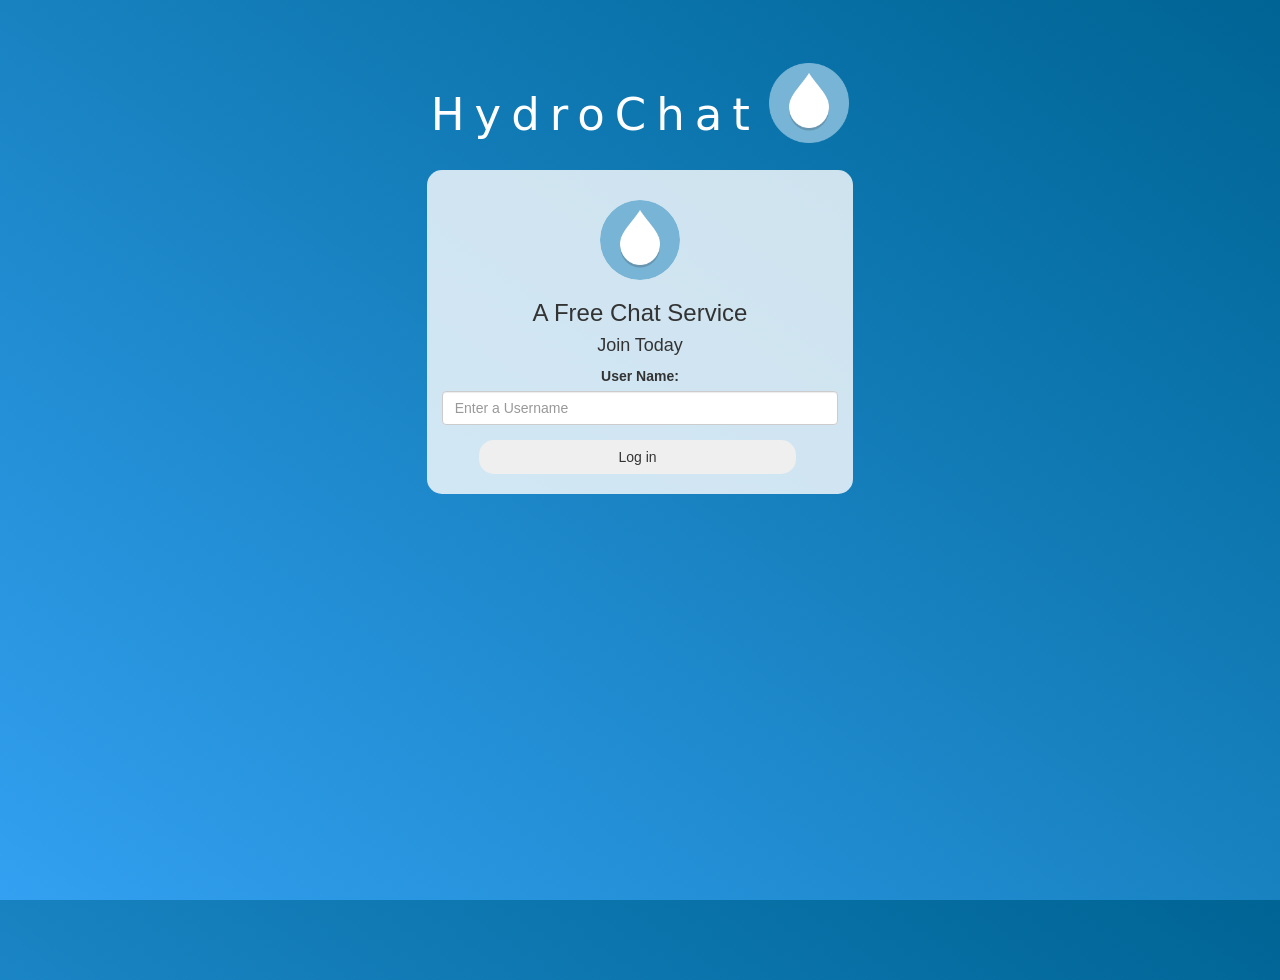
<file: index.html>
<!DOCTYPE html>
<html>
<head>
	<title>HydroChat</title>
	<link rel="shortcut icon" href="Circle-icons-water.svg.png" type="image/x-icon">
<link href="https://fonts.googleapis.com/css?family=Yeon+Sung&display=swap" rel="stylesheet"><meta name="viewport" content="width=device-width, initial-scale=1">

<link rel="stylesheet" href="https://maxcdn.bootstrapcdn.com/bootstrap/3.4.0/css/bootstrap.min.css">
<script src="https://ajax.googleapis.com/ajax/libs/jquery/3.4.1/jquery.min.js"></script>
<script src="https://maxcdn.bootstrapcdn.com/bootstrap/3.4.0/js/bootstrap.min.js"></script>

<link rel="stylesheet" type="text/css" href="style.css">
<script src="kwitter.js"></script>
</head>
<body>
<center>
	<h1 class="header">	
		HydroChat <sup>
	<img src="Circle-icons-water.svg.png">
	</sup>
</h1>
	<div class="col-lg-4 col-md-6 col-sm-6 col-xs-11 login_div">
	<img src="Circle-icons-water.svg.png" class="logo">
		<h3 >A Free Chat Service</h3>
		<h4 >Join Today</h4>
		<div class="form-group">
		  <label >User Name:</label>
			<input type="text"  id="user_name" class="form-control" placeholder="Enter a Username">
		</div>
		<button id="login_button" onclick="AddUser()" class="btn btn-toolbar">Log in</button>
		<br><br>
	</div>
</center>
</body>
</html>
</file>
<file: style.css>
html, body
{
  height: 100%;
  margin: 0;
}

body
{
background-image: linear-gradient(to right top, #33a0f1, #2591d9, #1882c1, #0a73aa, #006494);
}


.header
{
	color: white;font-family: system-ui, -apple-system, BlinkMacSystemFont, 'Segoe UI', Roboto, Oxygen, Ubuntu, Cantarell, 'Open Sans', 'Helvetica Neue', sans-serif;font-size: 45px;letter-spacing: 10px;margin-top: 80px;
}
.header img
{
	width: 80px;margin-left: -15px;
}

.login_div
{
	background: rgba(255,255,255,0.8);float: none;border-radius: 15px;
}

.logo
{
	width: 80px;margin-top: 30px;border-radius: 40px;
}

#login_button
{
	width: 80%;border-radius: 15px;
}

.room_name
{
	cursor: pointer;
	font-size: 20px;
}


#logout
{
	font-size: 20px; float: right;
}


#output
{
	padding: 10px; width:80%;background: rgba(255,255,255,0.8);border-radius: 15px;
}

.input_div_room_page
{
	width: 80%;
}

.input_div label
{
	color: white;font-size: 20px;
}


.input_div_message_page
{
	position: fixed;bottom: 0px;width: 100%;background: rgba(255,255,255,0.8);
}
.input_div_message_page label
{
	color: black;
}
.input_div_message_page #msg
{
	width: 80%;
}
.input_div_message_page button
{
	margin-top: 15px;
	width: 50%; 
}
.color_white
{
	color: white
}

.user_tick
{
	width:20px;
}
.message_h4
{
	padding-left:5px;color:grey;
}
</file>
